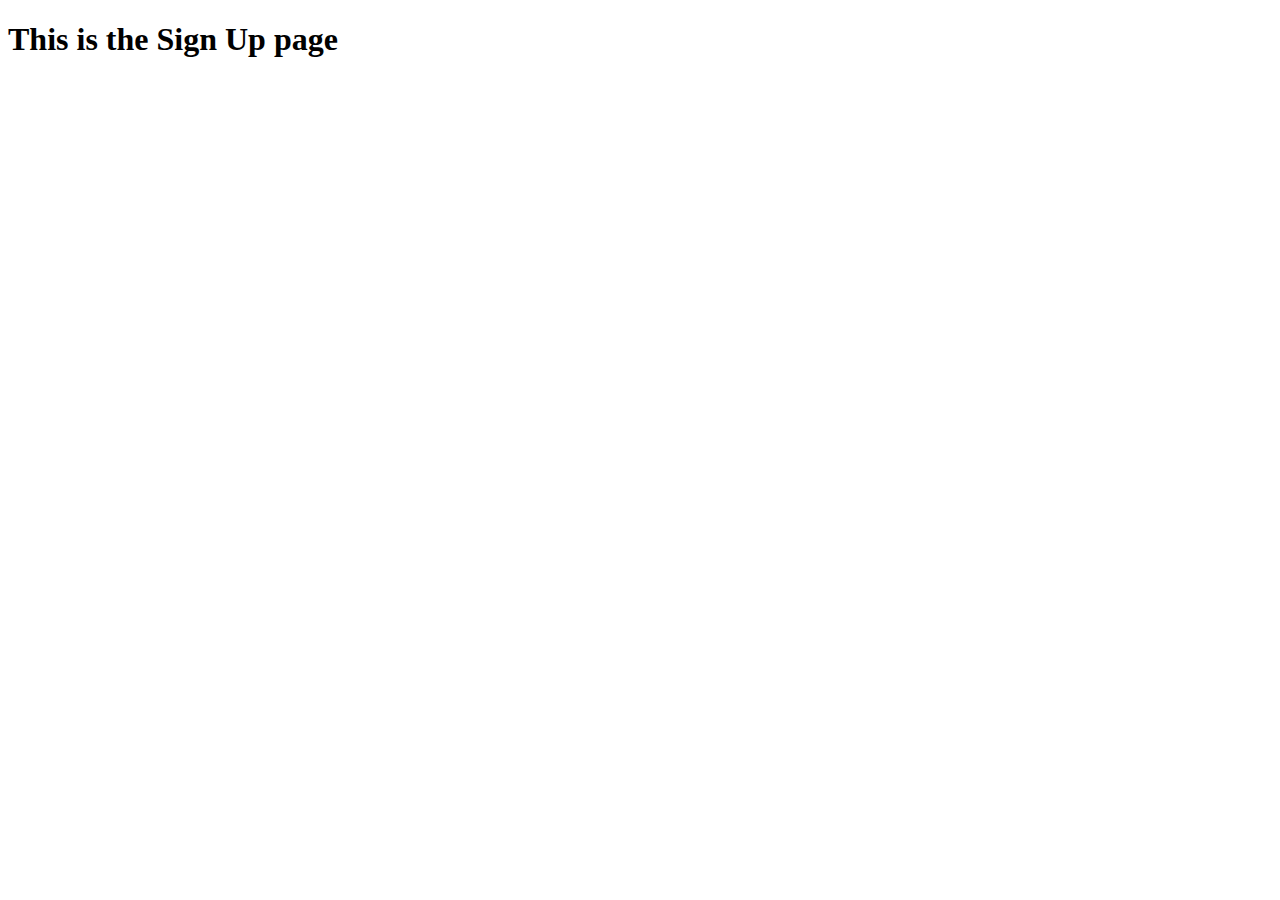
<file: signUp.html>
<!DOCTYPE html>
<html lang="en">
<head>
    <meta charset="UTF-8">
    <meta name="viewport" content="width=device-width, initial-scale=1.0">
    <title>Document</title>
</head>
<body>
    <h1>This is the Sign Up page</h1>
</body>
</html>
</file>
